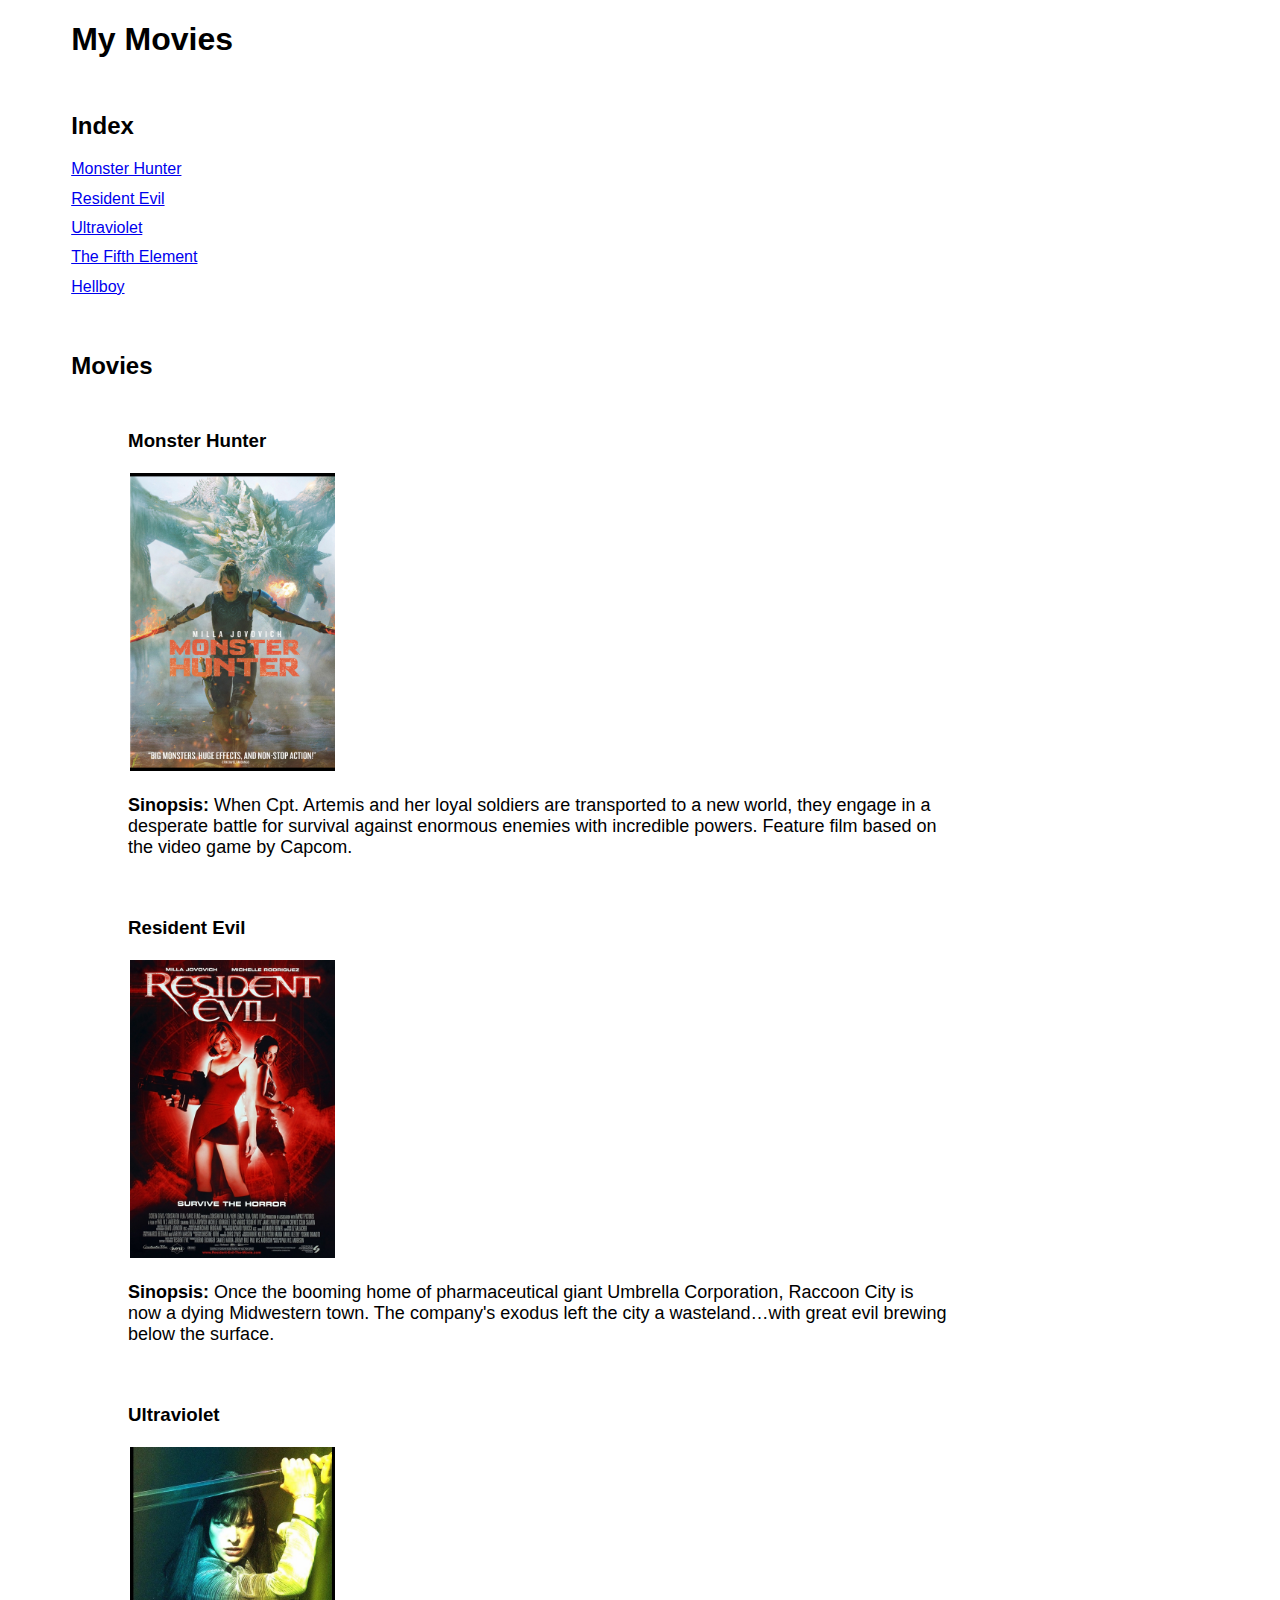
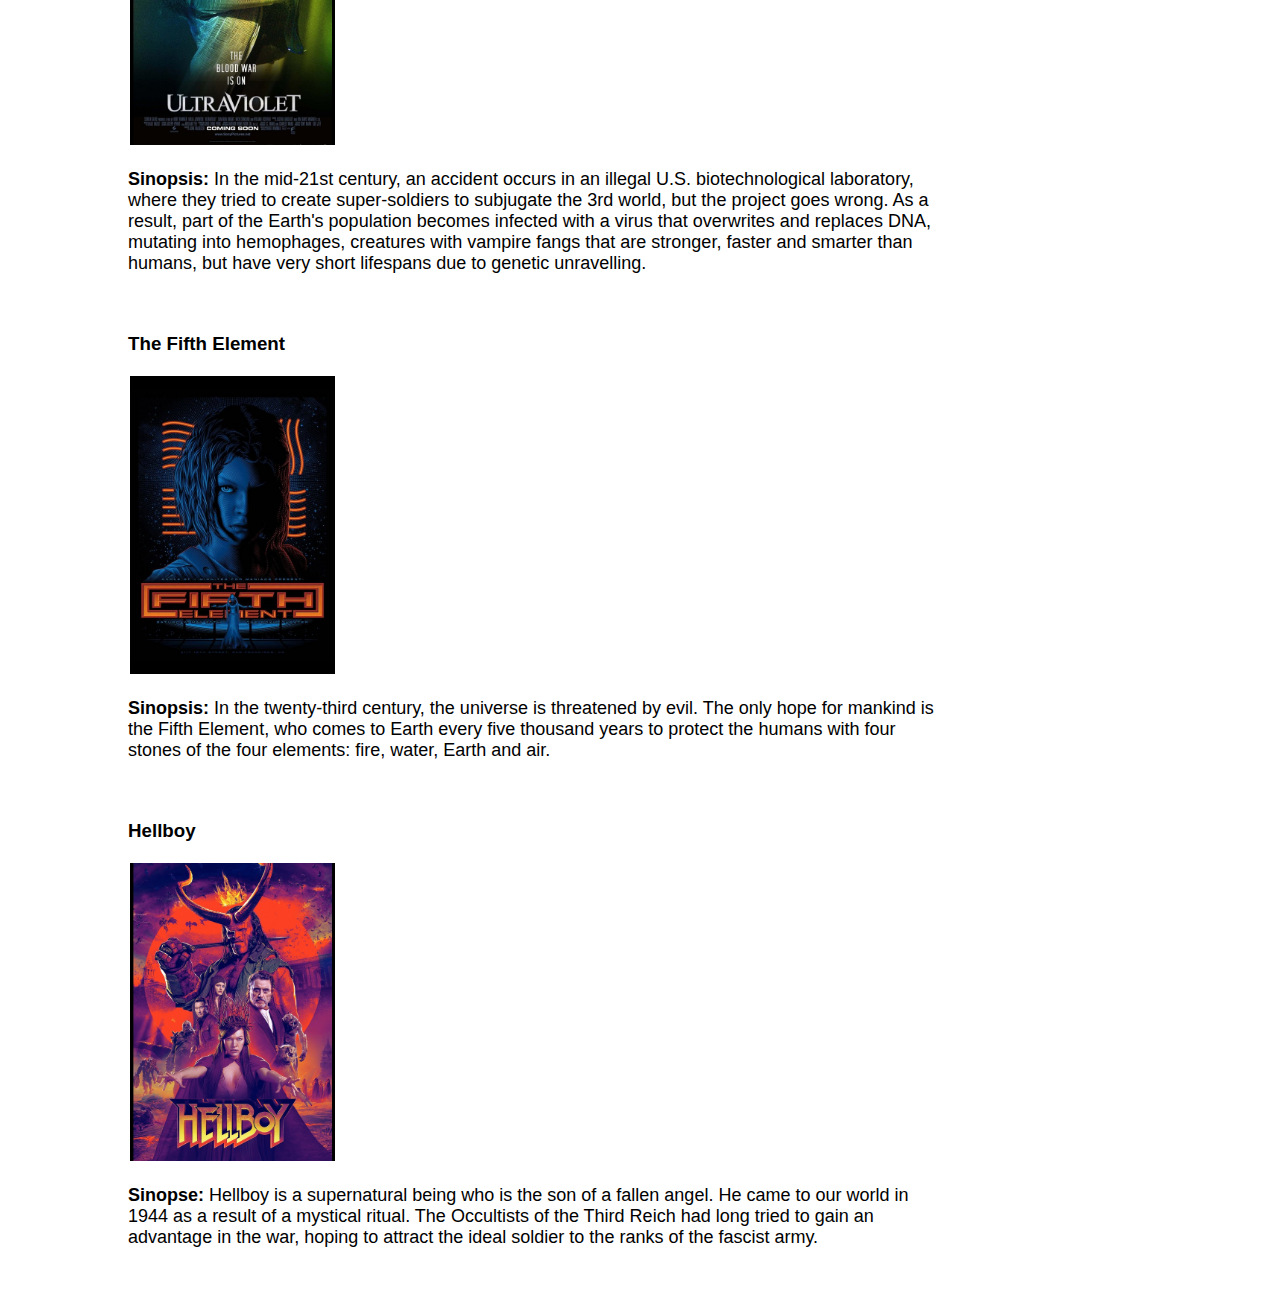
<file: A02/index.html>
<!DOCTYPE html>
<html>
    <head>
        <title>My Movies - A02</title>
        <meta charset="utf-8" />
        <meta name="author" content="Júlia Miranda">
        <meta name="viewport" content="width=device-width, initial-scale=1" />
        <link rel="stylesheet" href="style.css">
    </head>

    <body>
        <h1>My Movies</h1>
        <section>
            <h2>Index</h2>
            <nav>
                <a href="#monster-hunter">Monster Hunter</a>
                <a href="#resident-evil">Resident Evil</a>
                <a href="#ultraviolet">Ultraviolet</a>
                <a href="#fifth-element">The Fifth Element</a>
                <a href="#hellboy">Hellboy</a>
            </nav>
        </section>

        <section>
          <h2>Movies</h2>

          <section id="monster-hunter">
            <h3>Monster Hunter</h3>
            <picture>
                <source media="(min-width: 650px)" srcset="assets/HQ/cover_1.jpg">
                <source media="(min-width: 465px)" srcset="assets/MQ/cover_1.jpg">
                <img src="assets/MQ/cover_1.jpg" />
            </picture>
            <p>
                <strong>Sinopsis:</strong> When Cpt. Artemis and her loyal soldiers are transported to a new world, 
                they engage in a desperate battle for survival against enormous enemies with 
                incredible powers. Feature film based on the video game by Capcom.
            </p>
          </section>

          <section id="resident-evil">
            <h3>Resident Evil</h3>
            <picture>
                <source media="(min-width: 650px)" srcset="assets/HQ/cover_2.jpg">
                <source media="(min-width: 465px)" srcset="assets/MQ/cover_2.jpg">
                <img src="assets/MQ/cover_2.jpg" />
            </picture>
            <p>
                <strong>Sinopsis:</strong> Once the booming home of pharmaceutical giant Umbrella Corporation, Raccoon City is now a dying Midwestern town. The company's exodus left the city a wasteland…with great evil brewing below the surface.
            </p>
          </section>

          <section id="ultraviolet">
            <h3>Ultraviolet</h3>
            <picture>
                <source media="(min-width: 650px)" srcset="assets/HQ/cover_3.jpg">
                <source media="(min-width: 465px)" srcset="assets/MQ/cover_3.jpg">
                <img src="assets/MQ/cover_3.jpg" />
            </picture>
            <p>
                <strong>Sinopsis:</strong> In the mid-21st century, an accident occurs in an illegal U.S. biotechnological laboratory, where they tried to create super-soldiers to subjugate the 3rd world, but the project goes wrong. As a result, part of the Earth's population becomes infected with a virus that overwrites and replaces DNA, mutating into hemophages, creatures with vampire fangs that are stronger, faster and smarter than humans, but have very short lifespans due to genetic unravelling. 
            </p>
          </section>

          <section id="fifth-element">
            <h3>The Fifth Element</h3>
            <picture>
                <source media="(min-width: 650px)" srcset="assets/HQ/cover_4.jpg">
                <source media="(min-width: 465px)" srcset="assets/MQ/cover_4.jpg">
                <img src="assets/MQ/cover_4.jpg" />
            </picture>
            <p>
                <strong>Sinopsis:</strong> In the twenty-third century, the universe is threatened by evil. 
                The only hope for mankind is the Fifth Element, who comes to Earth every five thousand years to protect 
                the humans with four stones of the four elements: fire, water, Earth and air.
            </p>
          </section>

          <section id="hellboy">
            <h3>Hellboy</h3>
            <picture>
                <source media="(min-width: 650px)" srcset="assets/HQ/cover_5.jpg">
                <source media="(min-width: 465px)" srcset="assets/MQ/cover_5.jpg">
                <img src="assets/MQ/cover_5.jpg" />
            </picture>
            <p>
                <strong>Sinopse:</strong> Hellboy is a supernatural being who is the son of a fallen angel. 
                He came to our world in 1944 as a result of a mystical ritual. 
                The Occultists of the Third Reich had long tried to gain an advantage in the war, 
                hoping to attract the ideal soldier to the ranks of the fascist army.
            </p>
          </section>
        </section>
    </body>
</html>
</file>
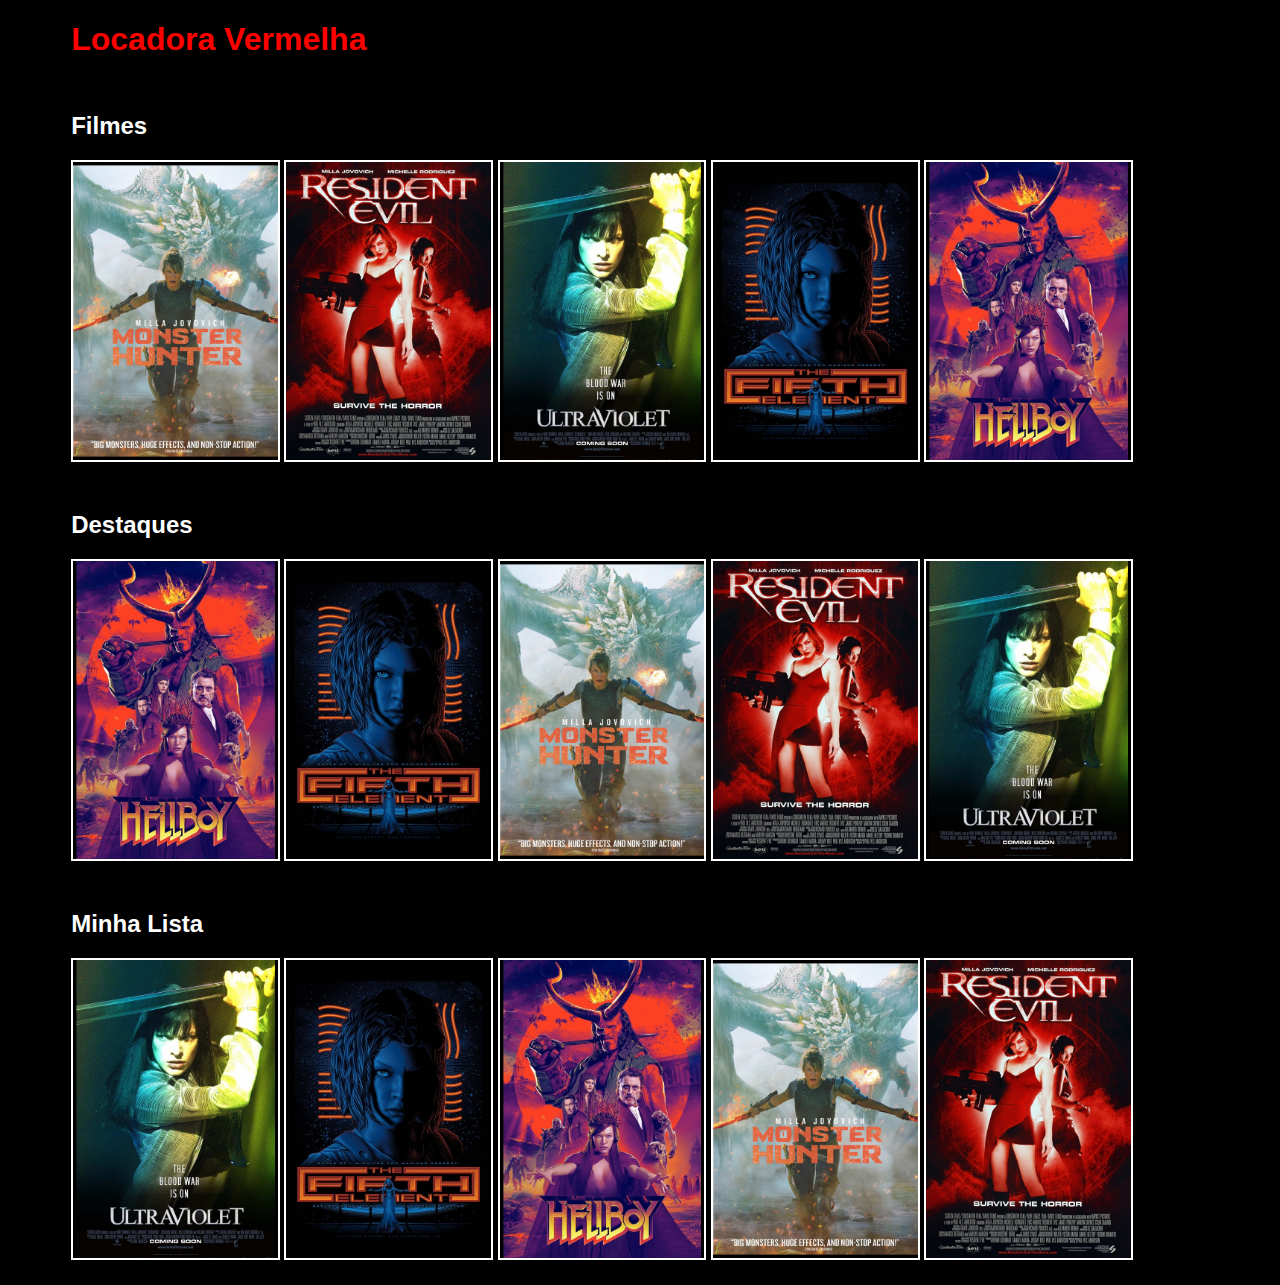
<file: A03/index.html>
<!-- 
  BCC481 - Programação Web
  Tarefa - A03 - Locadora vermelha
  Autoras - Júlia Miranda, Fernanda Gonçalves e Letícia Rezende
 -->

<!DOCTYPE html>
<html>
  <head>
    <title>Locadora Vermelha - A03</title>
    <meta charset="utf-8" />
    <meta name="author" content="Júlia Miranda, Fernanda Gonçalves e Letícia Rezende">
    <meta name="viewport" content="width=device-width, initial-scale=1" />
    <link rel="stylesheet" href="style.css">
  </head>

  <body>
    <h1>Locadora Vermelha</h1>
    <section>
      <h2>Filmes</h2>
      <picture>
        <source media="(min-width: 650px)" srcset="assets/HQ/cover_1.jpg">
        <source media="(min-width: 465px)" srcset="assets/MQ/cover_1.jpg">
        <img src="assets/MQ/cover_1.jpg" />
      </picture>

      <picture>
        <source media="(min-width: 650px)" srcset="assets/HQ/cover_2.jpg">
        <source media="(min-width: 465px)" srcset="assets/MQ/cover_2.jpg">
        <img src="assets/MQ/cover_2.jpg" />
      </picture>

      <picture>
        <source media="(min-width: 650px)" srcset="assets/HQ/cover_3.jpg">
        <source media="(min-width: 465px)" srcset="assets/MQ/cover_3.jpg">
        <img src="assets/MQ/cover_3.jpg" />
      </picture>

      <picture>
        <source media="(min-width: 650px)" srcset="assets/HQ/cover_4.jpg">
        <source media="(min-width: 465px)" srcset="assets/MQ/cover_4.jpg">
        <img src="assets/MQ/cover_4.jpg" />
      </picture>

      <picture>
        <source media="(min-width: 650px)" srcset="assets/HQ/cover_5.jpg">
        <source media="(min-width: 465px)" srcset="assets/MQ/cover_5.jpg">
        <img src="assets/MQ/cover_5.jpg" />
      </picture>
    </section>

    <section>
      <h2>Destaques</h2>
      <picture>
        <source media="(min-width: 650px)" srcset="assets/HQ/cover_5.jpg">
        <source media="(min-width: 465px)" srcset="assets/MQ/cover_5.jpg">
        <img src="assets/MQ/cover_5.jpg" />
      </picture>

      <picture>
        <source media="(min-width: 650px)" srcset="assets/HQ/cover_4.jpg">
        <source media="(min-width: 465px)" srcset="assets/MQ/cover_4.jpg">
        <img src="assets/MQ/cover_4.jpg" />
      </picture>

      <picture>
        <source media="(min-width: 650px)" srcset="assets/HQ/cover_1.jpg">
        <source media="(min-width: 465px)" srcset="assets/MQ/cover_1.jpg">
        <img src="assets/MQ/cover_1.jpg" />
      </picture>

      <picture>
        <source media="(min-width: 650px)" srcset="assets/HQ/cover_2.jpg">
        <source media="(min-width: 465px)" srcset="assets/MQ/cover_2.jpg">
        <img src="assets/MQ/cover_2.jpg" />
      </picture>

      <picture>
        <source media="(min-width: 650px)" srcset="assets/HQ/cover_3.jpg">
        <source media="(min-width: 465px)" srcset="assets/MQ/cover_3.jpg">
        <img src="assets/MQ/cover_3.jpg" />
      </picture>

    </section>

    <section>
      <h2>Minha Lista</h2>
      <picture>
        <source media="(min-width: 650px)" srcset="assets/HQ/cover_3.jpg">
        <source media="(min-width: 465px)" srcset="assets/MQ/cover_3.jpg">
        <img src="assets/MQ/cover_3.jpg" />
      </picture>

      <picture>
        <source media="(min-width: 650px)" srcset="assets/HQ/cover_4.jpg">
        <source media="(min-width: 465px)" srcset="assets/MQ/cover_4.jpg">
        <img src="assets/MQ/cover_4.jpg" />
      </picture>

      <picture>
        <source media="(min-width: 650px)" srcset="assets/HQ/cover_5.jpg">
        <source media="(min-width: 465px)" srcset="assets/MQ/cover_5.jpg">
        <img src="assets/MQ/cover_5.jpg" />
      </picture>
      
      <picture>
        <source media="(min-width: 650px)" srcset="assets/HQ/cover_1.jpg">
        <source media="(min-width: 465px)" srcset="assets/MQ/cover_1.jpg">
        <img src="assets/MQ/cover_1.jpg" />
      </picture>

      <picture>
        <source media="(min-width: 650px)" srcset="assets/HQ/cover_2.jpg">
        <source media="(min-width: 465px)" srcset="assets/MQ/cover_2.jpg">
        <img src="assets/MQ/cover_2.jpg" />
      </picture>
    </section>
  </body>
</html>
</file>
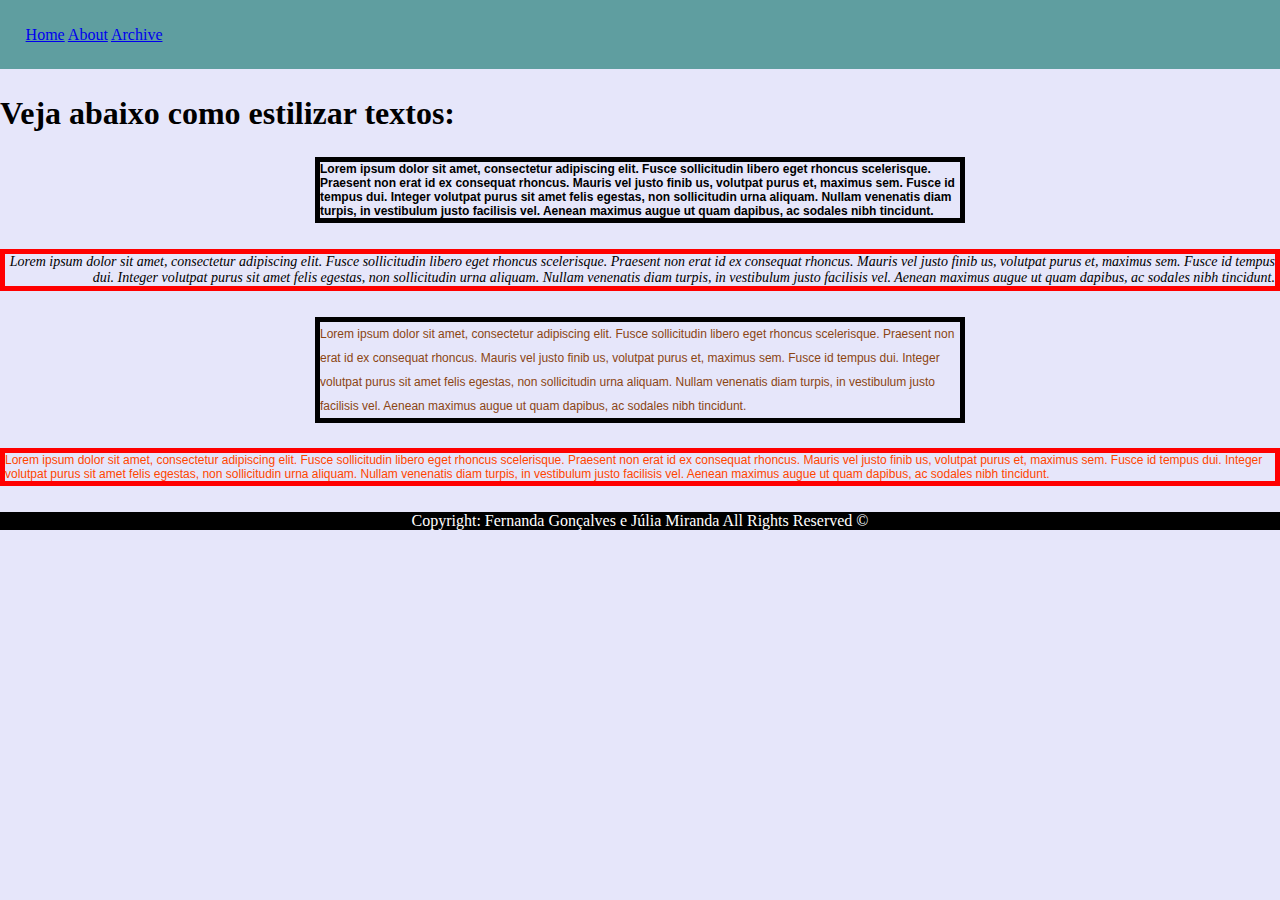
<file: A05/index.html>
<!DOCTYPE html>
<html>

<head>
  <meta name="viewport" content="width=device-width, initial-scale=1.0" />
  <meta lang="pt-br" charset="utf-8" />
  <meta name="author" content="Júlia Miranda e Fernanda Gonçalves">
  <link rel="stylesheet" href="style.css">
  <title>First Real Page - A05</title>
</head>

<body>
  <header>
    <nav>
      <a href="https://ufop.br/">Home</a>
      <a href="https://ufop.br/">About</a>
      <a href="https://ufop.br/">Archive</a>
    </nav>
  </header>

  <article>
    <h1>Veja  abaixo como estilizar textos:</h1>
    
    <section>
      <p class="black-box" id="first-black-box">
        Lorem ipsum dolor
        sit amet, consectetur adipiscing elit.
        Fusce sollicitudin libero eget rhoncus
        scelerisque. Praesent non erat id ex
        consequat rhoncus. Mauris vel justo
        finib us, volutpat purus et, maximus
        sem. Fusce id tempus dui. Integer
        volutpat purus sit amet felis egestas,
        non sollicitudin urna aliquam. Nullam
        venenatis diam turpis, in vestibulum
        justo facilisis vel. Aenean maximus
        augue ut quam dapibus, ac sodales nibh
        tincidunt.
      </p>
    </section>

    <section>
      <p class="red-box" id="first-red-box">
        Lorem ipsum dolor
        sit amet, consectetur adipiscing elit.
        Fusce sollicitudin libero eget rhoncus
        scelerisque. Praesent non erat id ex
        consequat rhoncus. Mauris vel justo
        finib us, volutpat purus et, maximus
        sem. Fusce id tempus dui. Integer
        volutpat purus sit amet felis egestas,
        non sollicitudin urna aliquam. Nullam
        venenatis diam turpis, in vestibulum
        justo facilisis vel. Aenean maximus
        augue ut quam dapibus, ac sodales nibh
        tincidunt.
      </p>
    </section>

    <section>
      <p class="black-box" id="second-black-box">
        Lorem ipsum dolor
        sit amet, consectetur adipiscing elit.
        Fusce sollicitudin libero eget rhoncus
        scelerisque. Praesent non erat id ex
        consequat rhoncus. Mauris vel justo
        finib us, volutpat purus et, maximus
        sem. Fusce id tempus dui. Integer
        volutpat purus sit amet felis egestas,
        non sollicitudin urna aliquam. Nullam
        venenatis diam turpis, in vestibulum
        justo facilisis vel. Aenean maximus
        augue ut quam dapibus, ac sodales nibh
        tincidunt.
      </p>
    </section>

    <section>
      <p class="red-box" id="second-red-box">
        Lorem ipsum dolor
        sit amet, consectetur adipiscing elit.
        Fusce sollicitudin libero eget rhoncus
        scelerisque. Praesent non erat id ex
        consequat rhoncus. Mauris vel justo
        finib us, volutpat purus et, maximus
        sem. Fusce id tempus dui. Integer
        volutpat purus sit amet felis egestas,
        non sollicitudin urna aliquam. Nullam
        venenatis diam turpis, in vestibulum
        justo facilisis vel. Aenean maximus
        augue ut quam dapibus, ac sodales nibh
        tincidunt.
      </p>
    </section>
  </article>

  <footer>
    <p>
      Copyright: Fernanda Gonçalves e Júlia Miranda All Rights Reserved ©
    </p>
  </footer>
</body>

</html>
</file>
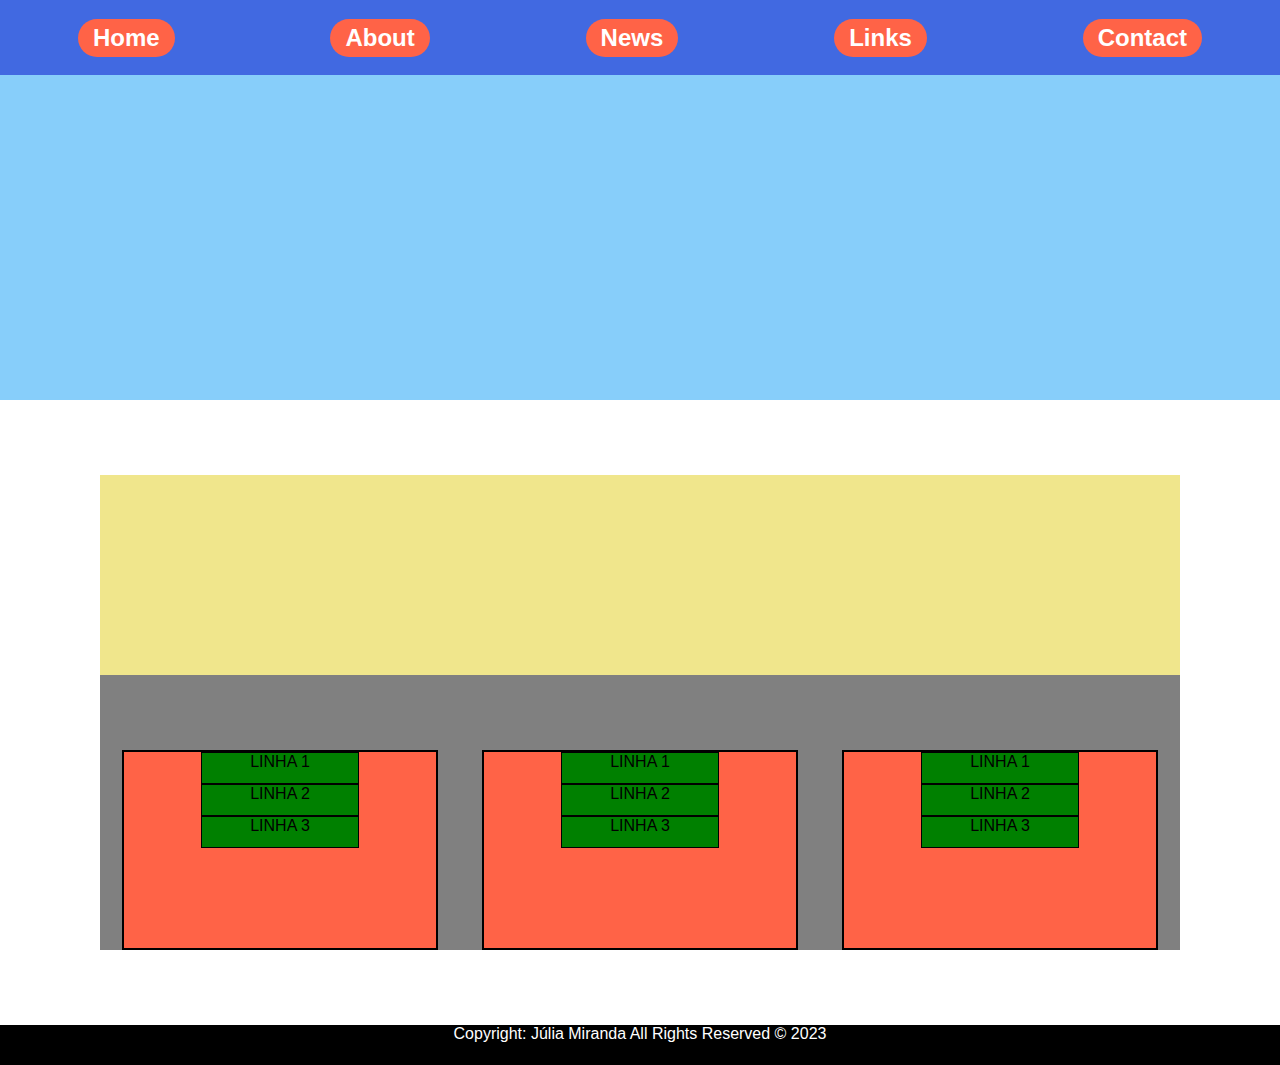
<file: A07/index.html>
<!DOCTYPE html>
<html>
  <head>
    <meta name="viewport" content="width=device-width, initial-scale=1.0" />
    <meta lang="pt-br" charset="utf-8" />
    <meta name="author" content="Júlia Miranda" />
    <link rel="stylesheet" href="style.css" />
    <title>Felxbox Activity - A07</title>
  </head>

  <body>
    <header>
      <nav>
        <a>Home</a>
        <a>About</a>
        <a>News</a>
        <a>Links</a>
        <a>Contact</a>
      </nav>
    </header>

    <section>
      <!-- main paragraph -->
      <p></p>
      <!-- Two column-type things -->
      <div id="flex-container">
        <div class="col">
          <p class="line">LINHA 1</p>
          <p class="line">LINHA 2</p>
          <p class="line">LINHA 3</p>
        </div>
        <div class="col">
          <p class="line">LINHA 1</p>
          <p class="line">LINHA 2</p>
          <p class="line">LINHA 3</p>
        </div>
        <div class="col">
          <p class="line">LINHA 1</p>
          <p class="line">LINHA 2</p>
          <p class="line">LINHA 3</p>
        </div>
      </div>
    </section>

    <footer>
      <p id="footer-text">
        Copyright: Júlia Miranda All Rights Reserved © 2023
      </p>
    </footer>
  </body>
</html>
</file>
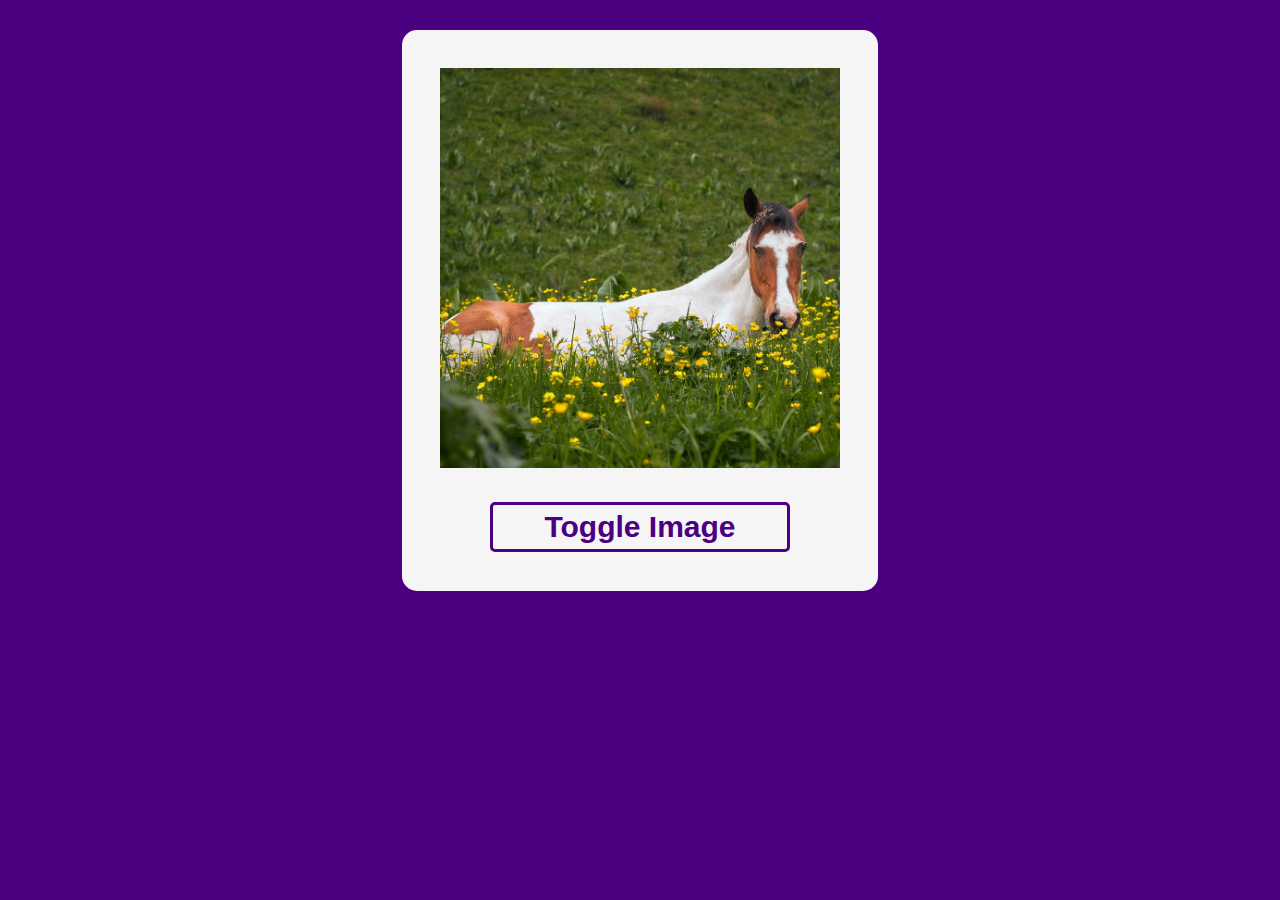
<file: A09/index.html>
<!DOCTYPE html>
<html>
  <head>
    <meta name="viewport" content="width=device-width, initial-scale=1.0" />
    <meta lang="pt-br" charset="utf-8" />
    <meta name="author" content="Júlia Miranda" />
    <link rel="stylesheet" href="style.css" />
    <script src="script.js" defer></script>
    <title>Switch Image - A09</title>
  </head>

  <body>
    <section class="container">
        <div class="card">
            <img src="assets/img1.jpg">
        </div>
        <button type="button">Toggle Image</button>
    </section>
  </body>
</html>
</file>
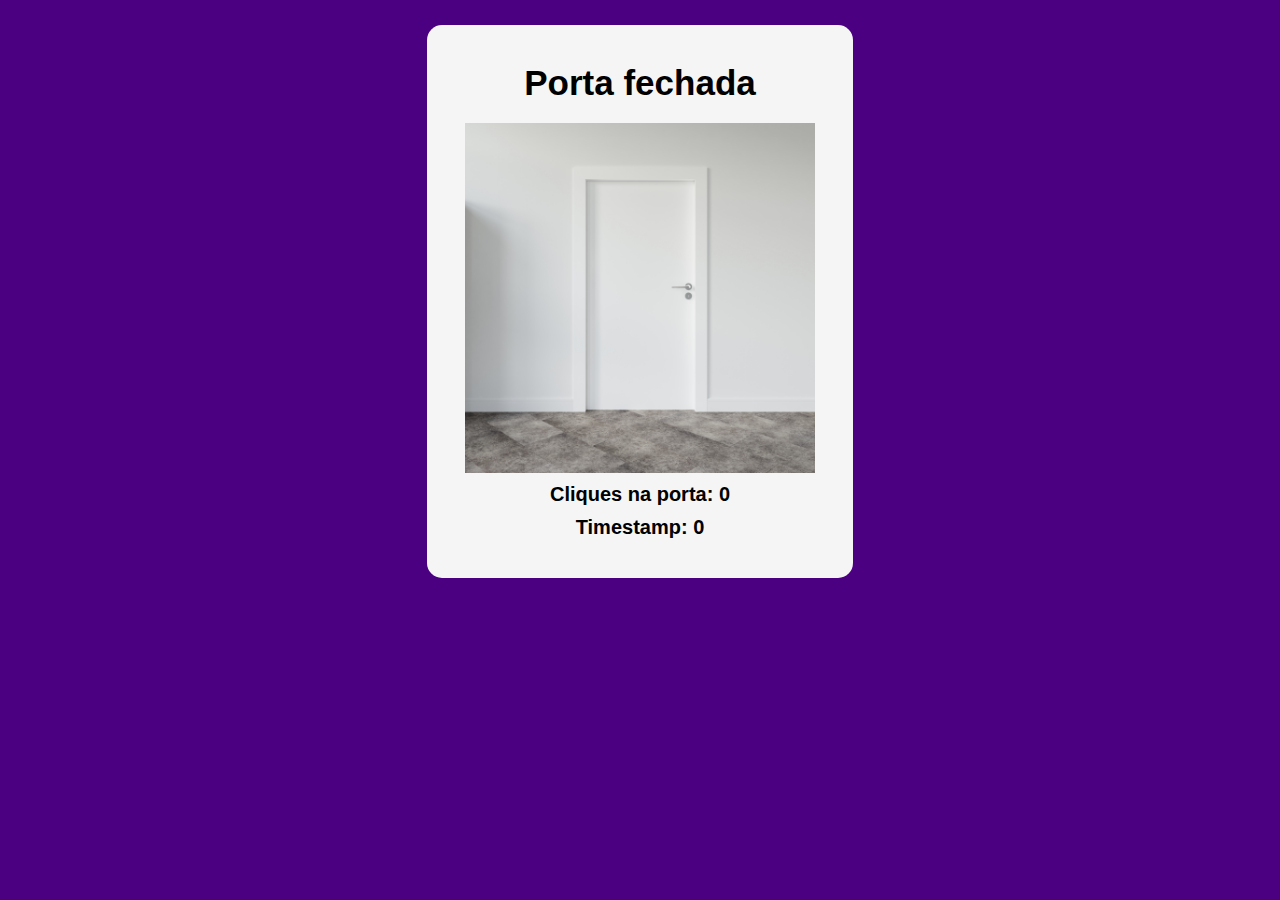
<file: A10/index.html>
<!DOCTYPE html>
<html>
  <head>
    <meta name="viewport" content="width=device-width, initial-scale=1.0" />
    <meta lang="pt-br" charset="utf-8" />
    <meta name="author" content="Júlia Miranda" />
    <link rel="stylesheet" href="style.css" />
    <script src="script.js" defer></script>
    <title>Door Click - A10</title>
  </head>

  <body>
    <section class="container" id="first-container">
        <h1>Porta fechada</h1>
        <img src="assets/closed.jpg" id="first"> 
        <p id="first-click-counter">Cliques na porta: 0</p>
        <p id="first-timestamp">Timestamp: 0</p>
    </section>

    <section class="container hidden" id="second-container">
      <h1>Porta Aberta</h1>
      <img src="assets/opened.jpg" id="second"> 
      <p id="second-click-counter"></p>
      <p id="second-timestamp"></p>
  </section>
  </body>
</html>
</file>
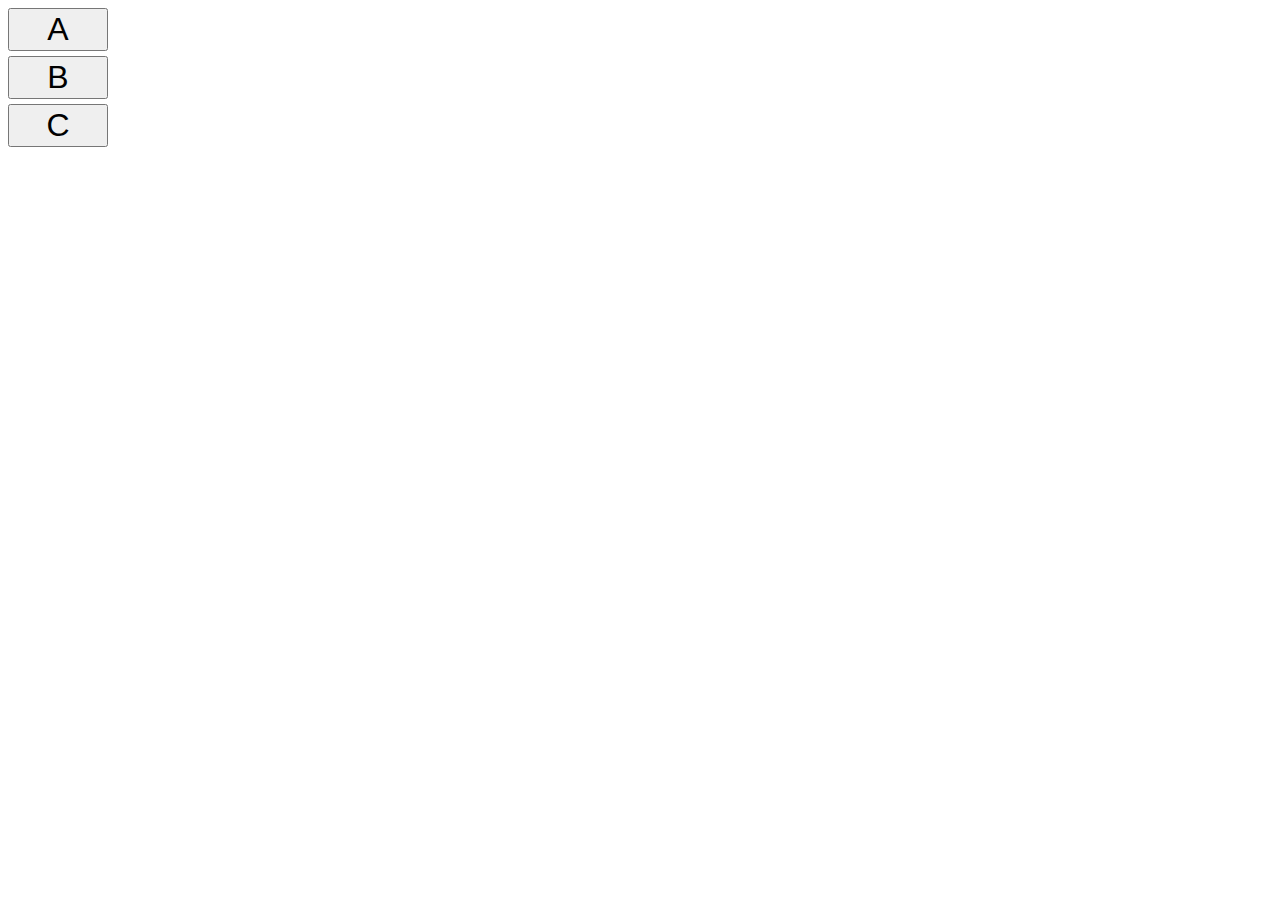
<file: A15/index.html>
<html>
  <head>
    <meta charset="utf-8">
    <meta name="viewport" content="width=device-width, initial-scale=1.0" />
    <meta lang="pt-br" charset="utf-8" />
    <meta name="author" content="Júlia Miranda" />
    <link rel="stylesheet" href="style.css" />
    <script src="script.js" defer></script>
    <title>A15 - Callback Function</title>
  </head>
  <body>
    <div id="menu"></div>
    <h1 id="status-bar"></h1>
  </body>
</html>
</file>
<file: A02/style.css>
* {
    padding: 0%;
    font-family: sans-serif;
    scroll-behavior: smooth;
}

section {
    padding: 1% 5%;
}

a {
    display: block;
    margin: 1% 0%;
}

h1 {
    margin-left: 5%;
    text-transform: capitalize;
}

p {
    width: 80%;
    font-size: large;
}

img {
    cursor: pointer;
    width: 20%;
    border: 2px solid white;
}

img:hover {
    transform: translate(3px, -3px);
    opacity: .9;
}
</file>
<file: A03/style.css>
* {
    font-family: sans-serif;
    background-color: black;
}

section {
    padding: 1% 5%;
}

h1 {
    margin-left: 5%;
    color: red;
    text-transform: capitalize;
}

h2 {
    color: white;
}

img {
    cursor: pointer;
    width: 18%;
    height: auto;
    border: 2px solid white;
}

img:hover {
    transform: translate(3px, -3px);
    opacity: .8;
}
</file>
<file: A05/style.css>
* {
    margin: 0px;
}

body {
    background-color: lavender;
    height: 100%;
}

header {
    background-color: cadetblue;
    padding: 2%;
}

h1 {
    margin: 2% 0%; 
}

a:hover {
    background-color: yellow;
    opacity: 0.6;
}

p {
    margin: 2% 0%;
}

p.black-box {
    margin: auto;
    width: 50%;
    border: solid 5px black;
    font-family: 'Verdana', sans-serif;
    font-size: 12px;
}

#first-black-box {
    font-weight: bold;
}

#second-black-box {
    line-height: 2.0;
    color:#8B4513;
}

p.red-box {
    border: solid 5px red;
}

#first-red-box {
    font-family: 'Tahoma', serif;
    font-style: italic;
    font-size: 14px;
    text-align: right;
}

#second-red-box {
    font-family: 'Arial';
    color: #FF4500;
    font-size: 12px;
}

footer {
    background-color: black;
    width: 100%;
}

footer p {
    color: white;
    margin: auto;
    text-align: center;
}
</file>
<file: A07/style.css>
* {
  margin: 0;
}

a {
  font-weight: bold;
  font-size: 24px;
  background-color: tomato;
  color: white;
  padding: 5px 15px;
  border-radius: 50px;
}

nav {
  display: flex;
  justify-content: space-around;
  align-items: center;

  background-color: whitesmoke;
  font-family: Helvetica, sans-serif;
  height: 200px;
}

#flex-container {
  display: flex;
  justify-content: space-between;
  height: 200px;
}

nav {
  background-color: royalblue;
  height: 75px;
}

header {
  background-color: lightskyblue;
  height: 400px;
}

section {
  background-color: gray;
  margin: 75px 100px;
}

p {
  background-color: khaki;
  height: 200px;
  margin-bottom: 75px;
}

p.line {
  font-family: sans-serif;
  height: 30px;
  width: 50%;
  margin: 0px;
  text-align: center;
  background-color: green;
  border: 0.5px solid black;
  margin: auto;
}

div.col {
  background-color: tomato;
  border: 2px solid black;
  margin: 0% 2%;
  width: calc(50% - 10px);
}

#footer-text {
  font-family: sans-serif;
  background-color: black;
  color: white;
  margin: auto;
  text-align: center;
  height: 40px;
}
</file>
<file: A09/style.css>
* {
    margin: 0;
  }  

  body {
    background-color: indigo;
    display: flex;
    justify-content: center;
  }

  button {
    font-family: 'Roboto', sans-serif;
    cursor: pointer;
    padding: 5px;
    width: 300px;
    height: fit-content;
    background: none;
    border: 3px solid indigo;
    font-size: 30px;
    font-weight: bold;
    color: indigo;
    border-radius: 5px;
    margin-top: 30px
  }

  button:hover {
    border: 3px solid goldenrod;
    color: goldenrod;
  }

  img {
    width: 400px;
    height: 400px;
    object-fit: cover;
  }

  .container {
    width: fit-content;
    padding: 3%;
    background-color: whitesmoke;
    display: flex;
    align-items: center;
    flex-direction: column;
    justify-content: center;
    border-radius: 15px;
    margin-top: 30px;
  }
</file>
<file: A10/style.css>
* {
    margin: 0;
  }  

  body {
    background-color: indigo;
    display: flex;
    justify-content: center;
  }

  img {
    width: 350px;
    height: 350px;
    object-fit: cover;
    cursor: pointer;
  }

  img:hover {
    -webkit-transition: opacity 0.5s ease-in-out;
    filter: drop-shadow(5px 5px 5px #222);
  }

  h1 {
    font-family: 'Segoe UI', Tahoma, Geneva, Verdana, sans-serif;
    font-size: 35px;
    margin-bottom: 20px;
  }

  p {
    margin-top: 10px;
    font-family: 'Segoe UI', Tahoma, Geneva, Verdana, sans-serif;
    font-size: 20px;
    font-weight: 600;
  }

  .container {
    /* width: fit-content; */
    padding: 3%;
    background-color: whitesmoke;
    display: flex;
    align-items: center;
    flex-direction: column;
    justify-content: center;
    border-radius: 15px;
    margin-top: 25px;
  }

  .hidden {
    display: none;
  }
</file>
<file: A15/style.css>
button {
    display: block;
    font-size: 24pt;
    width: 100px;
    margin: 5px 0;
  }
</file>
